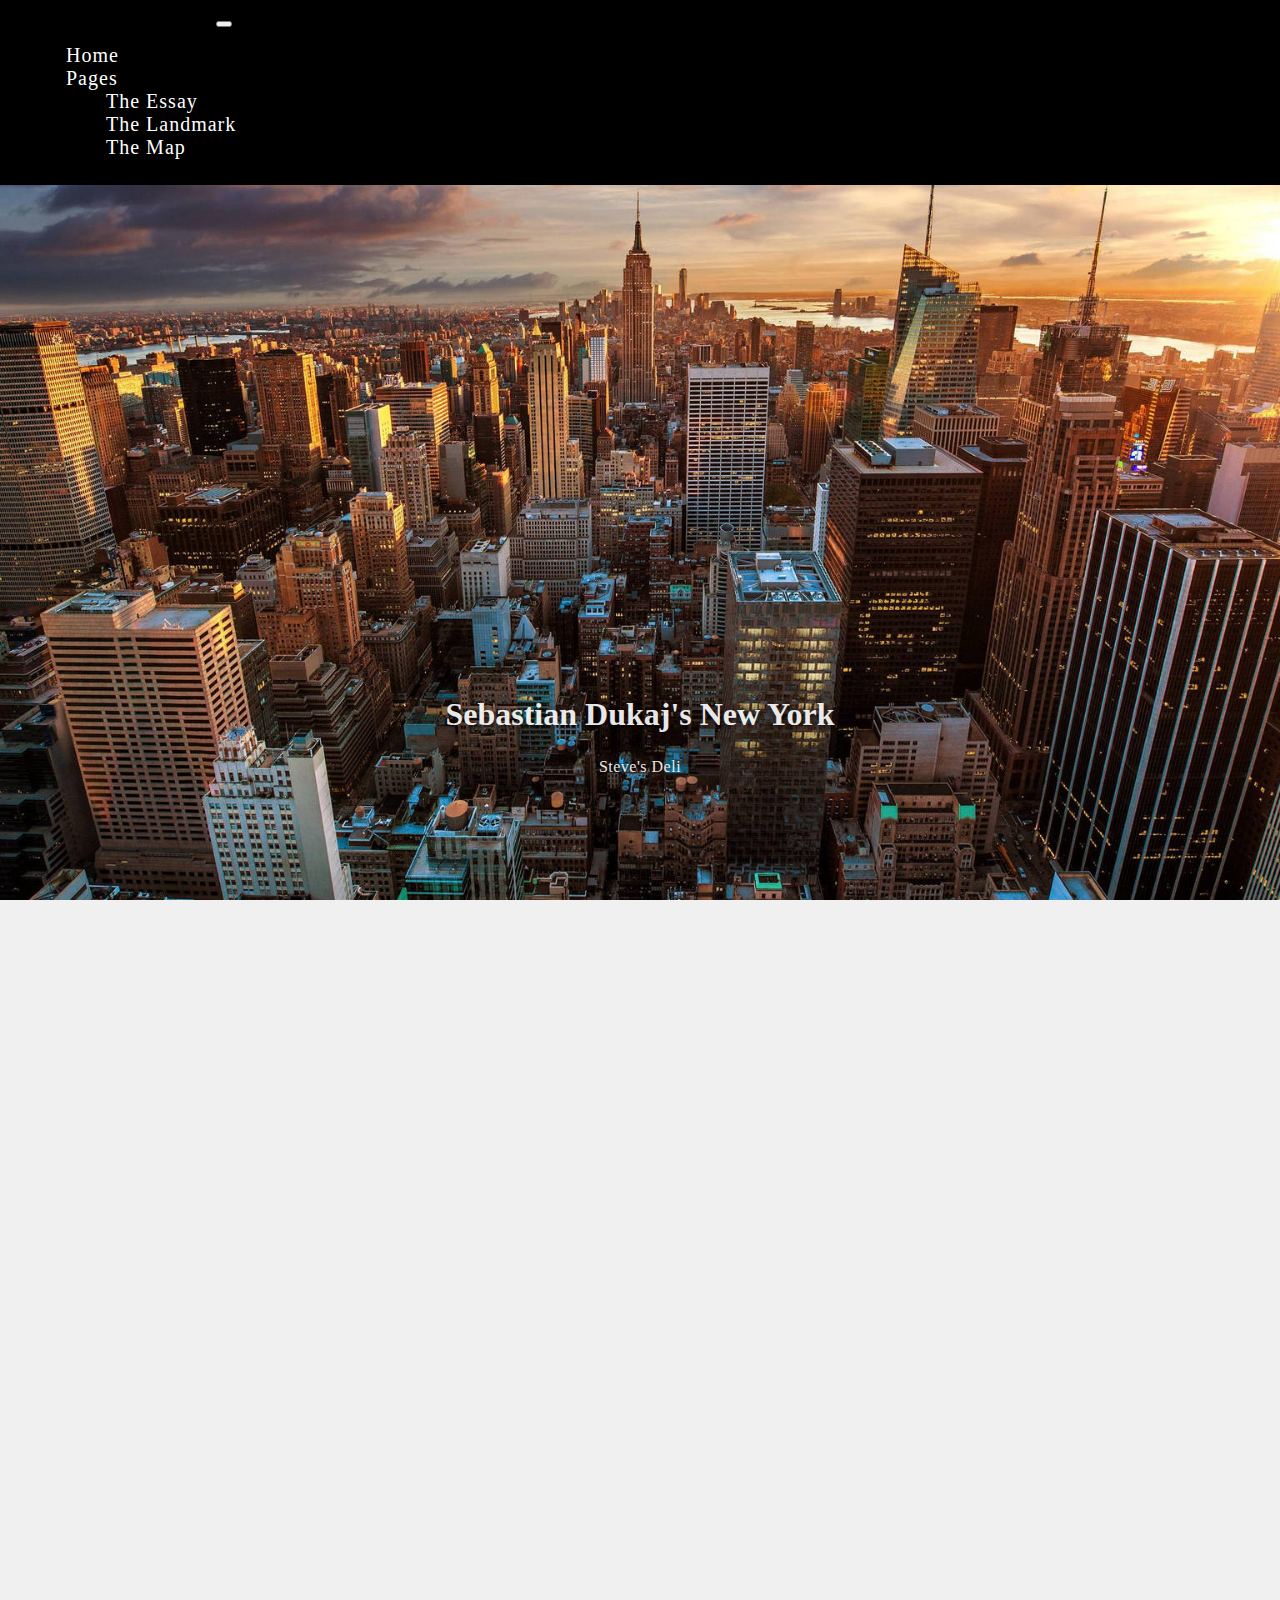
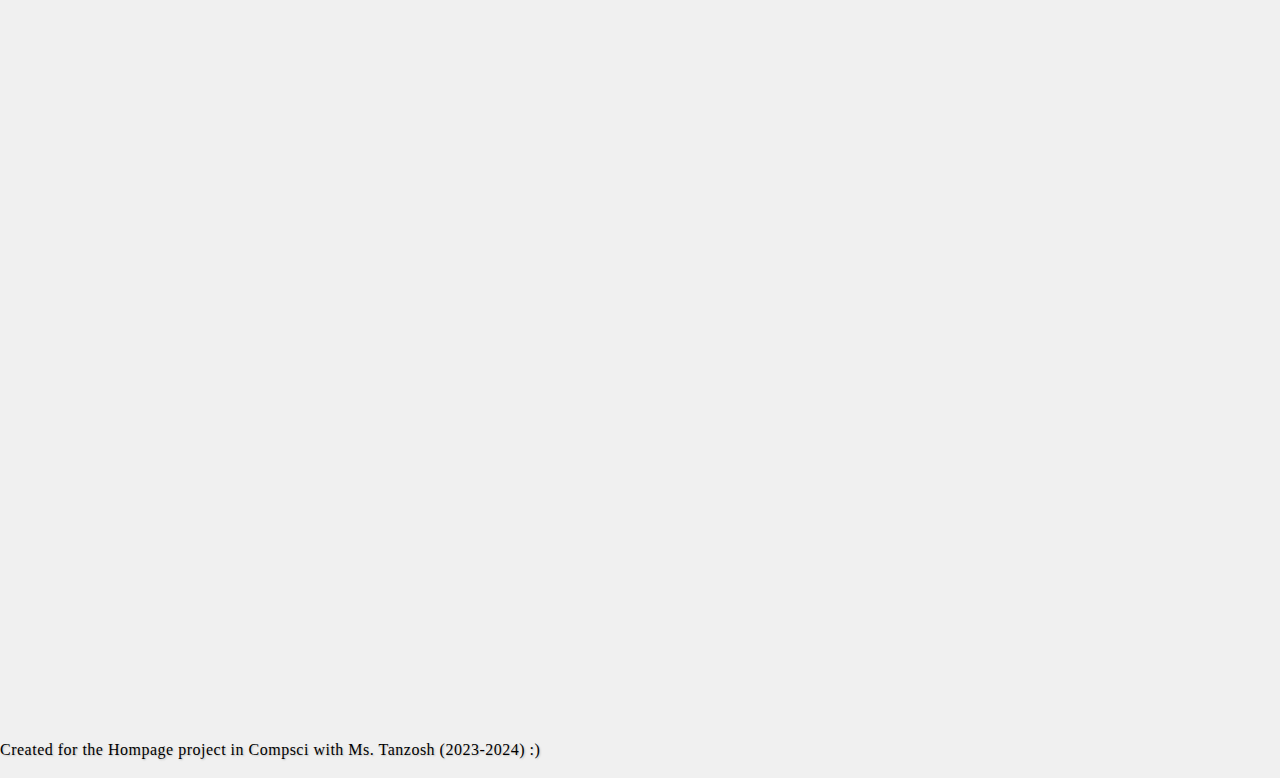
<file: homepage/index.html>
<!DOCTYPE html>
<html lang="en">

    <head>
        <script src="java.js"></script>
        <link href="https://cdn.jsdelivr.net/npm/bootstrap@5.2.3/dist/css/bootstrap.min.css" rel="stylesheet" integrity="sha384-rbsA2VBKQhggwzxH7pPCaAqO46MgnOM80zW1RWuH61DGLwZJEdK2Kadq2F9CUG65" crossorigin="anonymous">
        <script src="https://cdn.jsdelivr.net/npm/bootstrap@5.2.3/dist/js/bootstrap.bundle.min.js" integrity="sha384-kenU1KFdBIe4zVF0s0G1M5b4hcpxyD9F7jL+jjXkk+Q2h455rYXK/7HAuoJl+0I4" crossorigin="anonymous"></script>
        <link href="style.css" rel="stylesheet">
        <title>Homepage</title>
    </head>

    <body>
        <nav class="navbar navbar-expand-lg navbar navbar-dark bg-dark">
            <div class="container-fluid">
                <span class="navbar-brand fw-bold text-white" href="#" style="background-color: transparent;">Sebastian Dukaj's New York</span>
                <button class="navbar-toggler" type="button" data-bs-toggle="collapse" data-bs-target="#navbarNav" aria-controls="navbarNav" aria-expanded="false" aria-label="Toggle navigation">
                    <span class="navbar-toggler-icon"></span>
                </button>
                <div class="collapse navbar-collapse" id="navbarNav">
                    <ul class="navbar-nav">
                        <li class="nav-item">
                            <a class="nav-link" href="#">Home</a>
                        </li>
                        <li class="nav-item dropdown">
                            <a class="nav-link dropdown-toggle" href="#" role="button" data-bs-toggle="dropdown" aria-expanded="false">
                                Pages
                            </a>
                            <ul class="dropdown-menu dropdown-menu-dark">
                                <li><a class="dropdown-item" href="essay.html">The Essay</a></li>
                                <li><a class="dropdown-item" href="landmark.html">The Landmark</a></li>
                                <li><a class="dropdown-item" href="map.html">The Map</a></li>
                            </ul>
                        </li>
                    </ul>
                </div>
            </div>
        </nav>

        <section class="hero" style="background-image: url('images/skyline.jpg');">
            <div class="container text-center">
                <h1 class="display-4 fw-bold text-white hero-text">Sebastian Dukaj's New York</h1>
                <p class="lead text-white hero-text">Steve's Deli</p>
            </div>
        </section>

        <section class="py-5 reveal">
            <div class="container">
                <h2 class="text-center mb-5">About Me</h2>
                <div class="row">
                    <div class="col-md-4">
                        <figure class="text-center">
                            <img src="images/albaniaa.png" alt="Author Image" class="img-fluid rounded mb-2">
                            <figcaption class="figure-caption">Here's a flag of Albania.</figcaption>
                        </figure>
                    </div>
                    <div class="col-md-8">
                        <p>My name's Sebastian, and im currently 16 years old, in my junior year at NEST. I was born in the Bronx, but both my parents are from Albania (Flag pictured on the left). This website will be based on a location very important to me. </p>
                        <p>Steve's Deli, the place I wrote about for my 'Write Your New York' assignment, is a place I've frequented for as long as I can remember. If you're in the Bronx, I definitely reccomond visiting to try their signature pastrami sandwich.</p>
                        <p>To navigate the site, you can either use the dorpdown on the top, or click on the cards below.</p>
                        <p> On a final note, I really reccomend you try out computer science with Ms. Tanzosh, so you can create cool things like this website. Even with no background experience, you can excel. If you end up liking the class, and pursue CS in the future, it can push you into jobs that you'll love.</p>
                    </div>
                </div>
            </div>
        </section>

        <section class="py-4 reveal">
            <div class="container">
                <h2 class="text-center mb-5">Pages</h2>
                <div class="row row-cols-1 row-cols-md-3 g-4">
                    <div class="col">
                        <div class="card h-100" id="cat-card">
                            <img src="images/essay3.png" class="card-img-top essay" alt="...">
                            <div class="card-body">
                                <h5 class="card-title">The Essay</h5>
                                <p class="card-text">You can click on this card to be taken to the Essay page!</p>
                            </div>
                        </div>
                    </div>
                    <div class="col">
                        <div class="card h-100" id="body-card">
                            <img src="images/deli.png" class="card-img-top body-image" alt="...">
                            <div class="card-body">
                                <h5 class="card-title">The Landmark</h5>
                                <p class="card-text">You can click on this card to be taken to the Landmark page!</p>
                            </div>
                        </div>
                    </div>
                    <div class="col">
                        <div class="card h-100" id="cat2-card">
                            <img src="images/map.png" class="card-img-top cat-pic3" alt="...">
                            <div class="card-body">
                                <h5 class="card-title">The Map</h5>
                                <p class="card-text">You can click on this card to be taken to the Map page!</p>
                            </div>
                        </div>
                    </div>
                </div>
            </div>
            <script src="links.js"></script>
        </section>

        <footer class="bg-dark text-white py-3">
            <div class="container text-center">
                <p class="mb-0">Created for the Hompage project in Compsci with Ms. Tanzosh (2023-2024) :)</p>
            </div>
        </footer>

    </body>

    <head>
        <html>
</file>
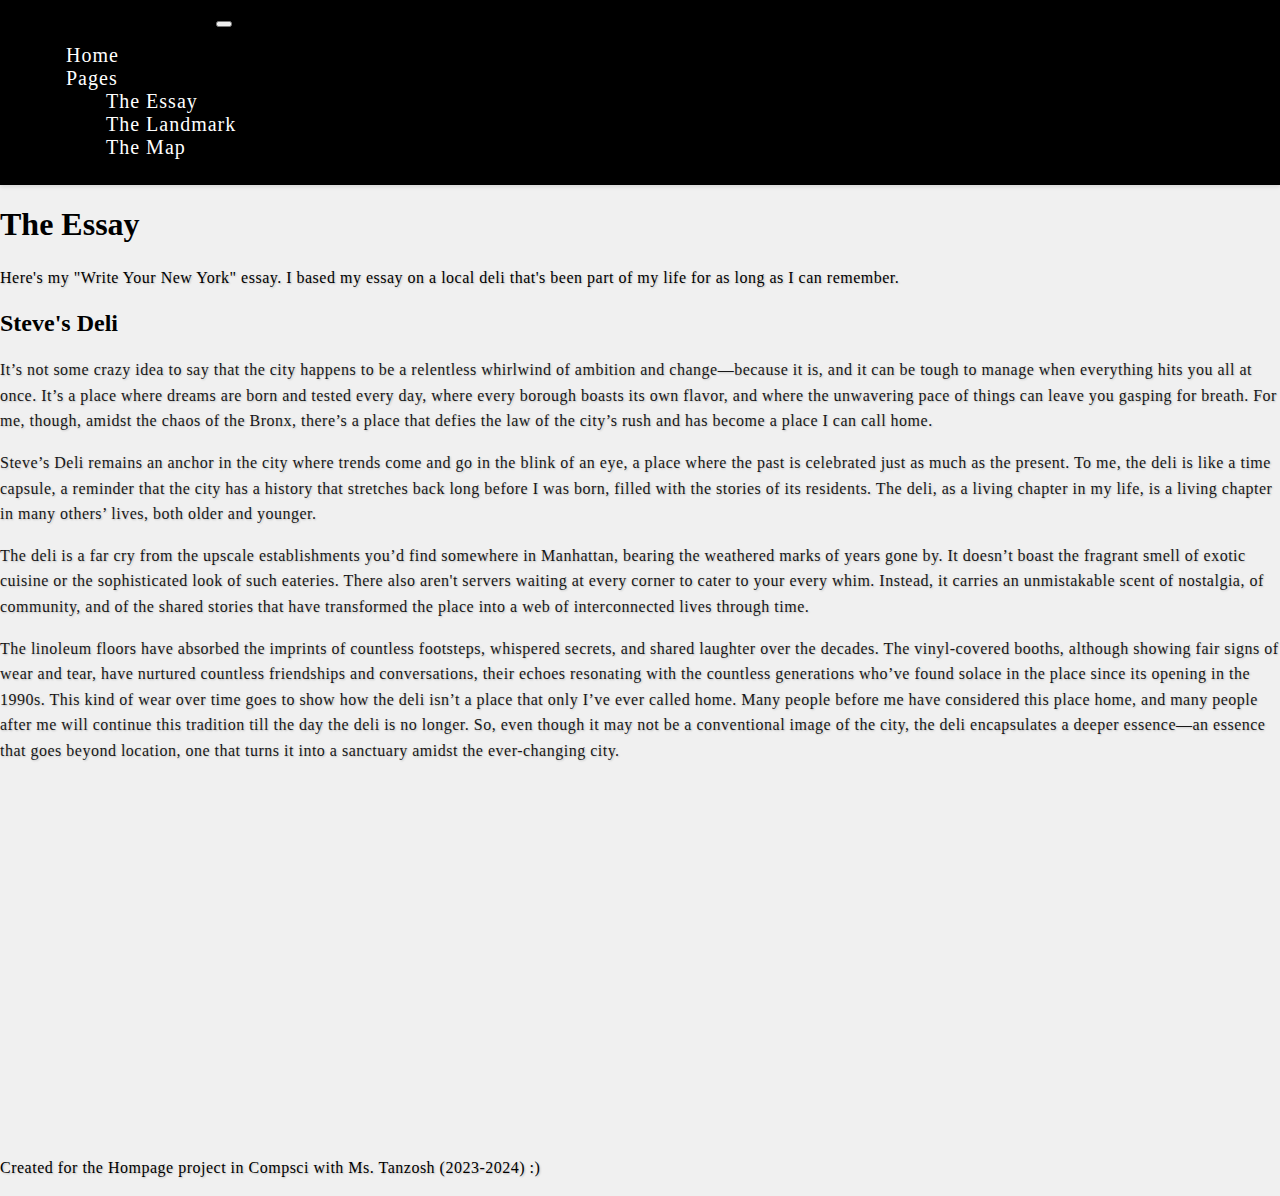
<file: homepage/essay.html>
<!DOCTYPE html>
<html lang="en">

    <head>
        <meta charset="UTF-8">
        <meta name="viewport" content="width=device-width, initial-scale=1.0">
        <title>Essay Page</title>
        <link href="https://cdn.jsdelivr.net/npm/bootstrap@5.2.3/dist/css/bootstrap.min.css" rel="stylesheet" integrity="sha384-rbsA2VBKQhggwzxH7pPCaAqO46MgnOM80zW1RWuH61DGLwZJEdK2Kadq2F9CUG65" crossorigin="anonymous">
        <link href="style.css" rel="stylesheet">
    </head>

    <body>
        <nav class="navbar navbar-expand-lg navbar navbar-dark bg-dark">
            <div class="container-fluid">
                <span class="navbar-brand fw-bold text-white" href="#" style="background-color: transparent;">Sebastian Dukaj's New York</span>
                <button class="navbar-toggler" type="button" data-bs-toggle="collapse" data-bs-target="#navbarNav" aria-controls="navbarNav" aria-expanded="false" aria-label="Toggle navigation">
                    <span class="navbar-toggler-icon"></span>
                </button>
                <div class="collapse navbar-collapse" id="navbarNav">
                    <ul class="navbar-nav">
                        <li class="nav-item">
                            <a class="nav-link" href="index.html">Home</a>
                        </li>
                        <li class="nav-item dropdown">
                            <a class="nav-link dropdown-toggle" href="#" role="button" data-bs-toggle="dropdown" aria-expanded="false">
                                Pages
                            </a>
                            <ul class="dropdown-menu dropdown-menu-dark">
                                <li><a class="dropdown-item" href="essay.html">The Essay</a></li>
                                <li><a class="dropdown-item" href="landmark.html">The Landmark</a></li>
                                <li><a class="dropdown-item" href="map.html">The Map</a></li>
                            </ul>
                        </li>
                    </ul>
                </div>
            </div>
        </nav>

        <div class="container py-5">
            <h1 class="text-center mb-5">The Essay</h1>
            <div class="row">
                <div class="col-md-8 offset-md-2">
                    <p>Here's my "Write Your New York" essay. I based my essay on a local deli that's been part of my life for as long as I can remember.</p>
                    <h2>Steve's Deli</h2>
                    <p class="hero-text3">It’s not some crazy idea to say that the city happens to be a relentless whirlwind of ambition and change—because it is, and it can be tough to manage when everything hits you all at once. It’s a place where dreams are born and tested every day, where every borough boasts its own flavor, and where the unwavering pace of things can leave you gasping for breath. For me, though, amidst the chaos of the Bronx, there’s a place that defies the law of the city’s rush and has become a place I can call home.</p>
                    <p class="hero-text2"> Steve’s Deli remains an anchor in the city where trends come and go in the blink of an eye, a place where the past is celebrated just as much as the present. To me, the deli is like a time capsule, a reminder that the city has a history that stretches back long before I was born, filled with the stories of its residents. The deli, as a living chapter in my life, is a living chapter in many others’ lives, both older and younger.</p>
                    <p class="hero-text">The deli is a far cry from the upscale establishments you’d find somewhere in Manhattan, bearing the weathered marks of years gone by. It doesn’t boast the fragrant smell of exotic cuisine or the sophisticated look of such eateries. There also aren't servers waiting at every corner to cater to your every whim. Instead, it carries an unmistakable scent of nostalgia, of community, and of the shared stories that have transformed the place into a web of interconnected lives through time.</p>
                    <p class="hero-text4">The linoleum floors have absorbed the imprints of countless footsteps, whispered secrets, and shared laughter over the decades. The vinyl-covered booths, although showing fair signs of wear and tear, have nurtured countless friendships and conversations, their echoes resonating with the countless generations who’ve found solace in the place since its opening in the 1990s. This kind of wear over time goes to show how the deli isn’t a place that only I’ve ever called home. Many people before me have considered this place home, and many people after me will continue this tradition till the day the deli is no longer. So, even though it may not be a conventional image of the city, the deli encapsulates a deeper essence—an essence that goes beyond location, one that turns it into a sanctuary amidst the ever-changing city.</p>
                    <p class="reveal">The deli chooses to excel in simplicity over all else. It’s not about reinventing classic dishes; it’s about perfecting them. If it’s not on their small menu, they won't be afraid to let you know that they just can’t make it. But the menu, while small, is a testament to quality over quantity, as the food they do serve is the kind of food that makes you close your eyes and really savor each bite. The sandwiches are piled high with carefully chosen meats, crisp lettuce, and juicy tomatoes, all nestled between bread baked in-house. Each bite is a symphony of flavors that takes you back to a time when food was made with passion, not just as a commodity.</p>
                    <p class="reveal">Of course, the deli isn’t just a spot for a quick meal, or a spot to just get a bag of chips and leave. It’s a gathering place for those in the know in the East Bronx community. Here, it’s where friends will meet for a chat and have an annoyingly long stay, where families will come together for a hearty meal, and where new connections are formed on a daily. It isn’t just about the food or coffee; it’s about the people who walk through its doors.</p>
                    <p class="reveal">If you ask me, Steve’s Deli, with its weathered charm, commitment to simplicity, and unwavering authenticity, stands as a testament to the enduring spirit of the Bronx and the city itself. It’s a place where past meets present, where the heartbeat of a neighborhood can be heard in the clinking of glasses and the laughter of friends. This unassuming corner of the Bronx has carved out its own space in the grand tapestry of the city, a place where stories are shared and memories are made. Above all, though, it’s a place I can call home.</p>
                </div>
            </div>
        </div>

        <center><button type="button" class="btn btn-dark reveal"><a href="index.html" class="text-light text-decoration-none">Back to Home</a></button></center>
        <br>

        <footer class="bg-dark text-white py-3">
            <div class="container text-center">
                <p class="mb-0">Created for the Hompage project in Compsci with Ms. Tanzosh (2023-2024) :)</p>
            </div>
        </footer>

        <script src="java.js"></script>
        <script src="https://cdn.jsdelivr.net/npm/bootstrap@5.2.3/dist/js/bootstrap.bundle.min.js" integrity="sha384-kenU1KFdBIe4zVF0s0G1M5b4hcpxyD9F7jL+jjXkk+Q2h455rYXK/7HAuoJl+0I4" crossorigin="anonymous"></script>
    </body>

</html>
</file>
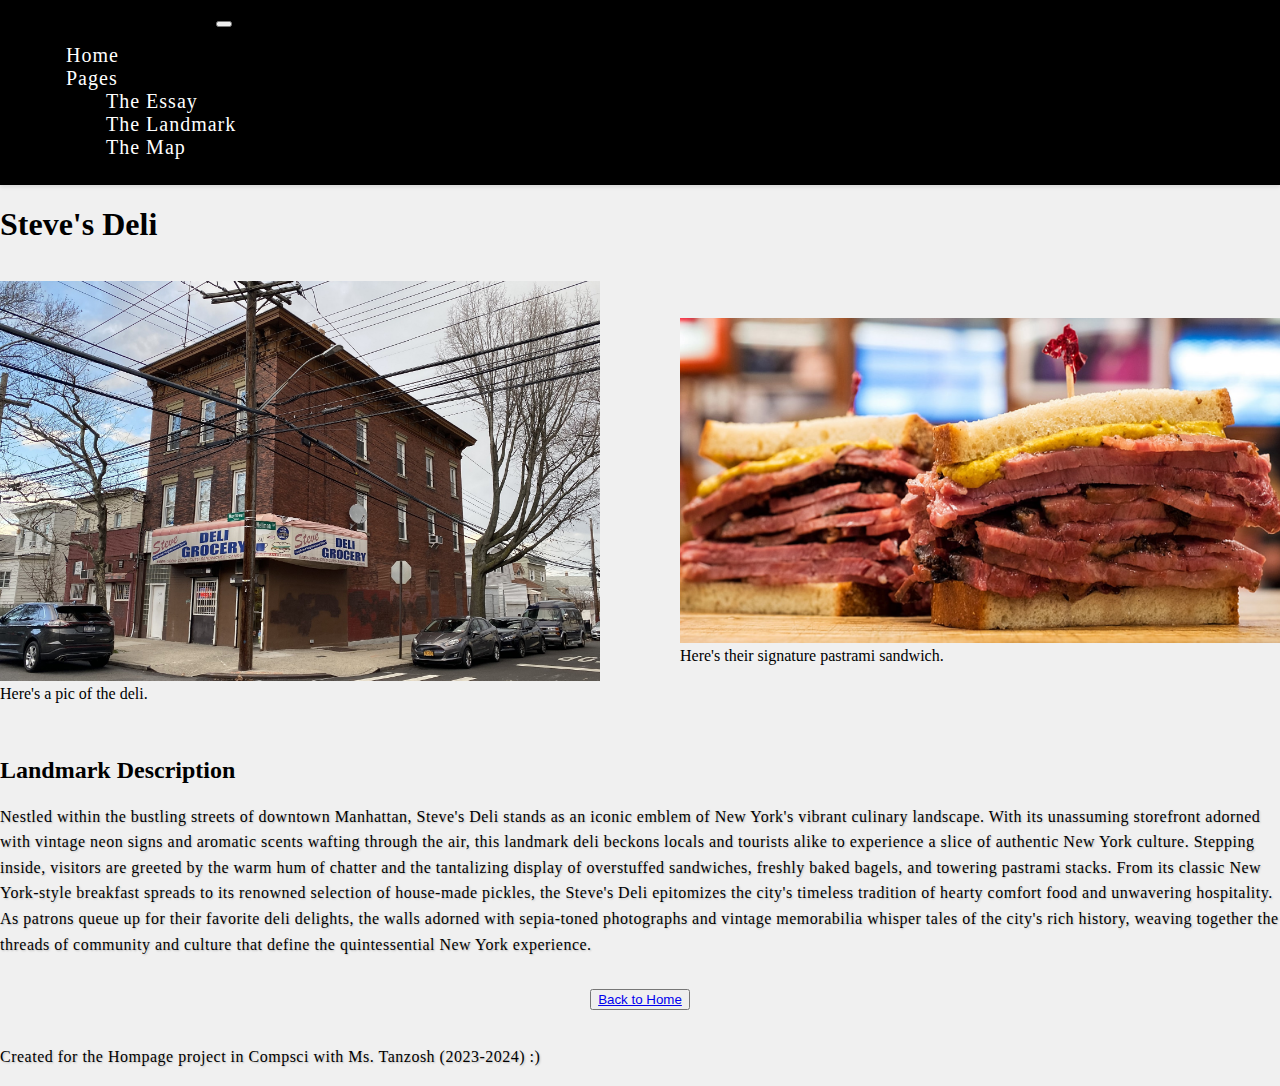
<file: homepage/landmark.html>
<!DOCTYPE html>
<html lang="en">

    <head>
        <meta charset="UTF-8">
        <meta name="viewport" content="width=device-width, initial-scale=1.0">
        <title>Landmark Page</title>
        <link href="https://cdn.jsdelivr.net/npm/bootstrap@5.2.3/dist/css/bootstrap.min.css" rel="stylesheet" integrity="sha384-rbsA2VBKQhggwzxH7pPCaAqO46MgnOM80zW1RWuH61DGLwZJEdK2Kadq2F9CUG65" crossorigin="anonymous">
        <link href="style.css" rel="stylesheet">
    </head>

    <body>
        <nav class="navbar navbar-expand-lg navbar navbar-dark bg-dark">
            <div class="container-fluid">
                <span class="navbar-brand fw-bold text-white" href="#" style="background-color: transparent;">Sebastian Dukaj's New York</span>
                <button class="navbar-toggler" type="button" data-bs-toggle="collapse" data-bs-target="#navbarNav" aria-controls="navbarNav" aria-expanded="false" aria-label="Toggle navigation">
                    <span class="navbar-toggler-icon"></span>
                </button>
                <div class="collapse navbar-collapse" id="navbarNav">
                    <ul class="navbar-nav">
                        <li class="nav-item">
                            <a class="nav-link" href="index.html">Home</a>
                        </li>
                        <li class="nav-item dropdown">
                            <a class="nav-link dropdown-toggle" href="#" role="button" data-bs-toggle="dropdown" aria-expanded="false">
                                Pages
                            </a>
                            <ul class="dropdown-menu dropdown-menu-dark">
                                <li><a class="dropdown-item" href="essay.html">The Essay</a></li>
                                <li><a class="dropdown-item" href="landmark.html">The Landmark</a></li>
                                <li><a class="dropdown-item" href="map.html">The Map</a></li>
                            </ul>
                        </li>
                    </ul>
                </div>
            </div>
        </nav>

        <section class="py-5">
            <div class="container">
                <h1 class="text-center mb-3">Steve's Deli</h1>
                <div class="row image-row">
                    <div class="col-md-5 text-center">
                        <figure class="text-center">
                            <img src="images/steves.jpg" class="img-fluid rounded shadow mb-4 image-1" alt="Image 1">
                            <figcaption class="figure-caption">Here's a pic of the deli.</figcaption>
                        </figure>
                    </div>
                    <div class="col-md-5 text-center">
                        <figure class="text-center">
                            <img src="images/pastrami.jpeg" class="img-fluid rounded shadow mb-4 image-2" alt="Image 2">
                            <figcaption class="figure-caption">Here's their signature pastrami sandwich.</figcaption>
                        </figure>
                    </div>
                </div>
                <br>
                <div class="row">
                    <div class="col-md-8 offset-md-2">
                        <h2>Landmark Description</h2>
                        <p>Nestled within the bustling streets of downtown Manhattan, Steve's Deli stands as an iconic emblem of New York's vibrant culinary landscape. With its unassuming storefront adorned with vintage neon signs and aromatic scents wafting through the air, this landmark deli beckons locals and tourists alike to experience a slice of authentic New York culture. Stepping inside, visitors are greeted by the warm hum of chatter and the tantalizing display of overstuffed sandwiches, freshly baked bagels, and towering pastrami stacks. From its classic New York-style breakfast spreads to its renowned selection of house-made pickles, the Steve's Deli epitomizes the city's timeless tradition of hearty comfort food and unwavering hospitality. As patrons queue up for their favorite deli delights, the walls adorned with sepia-toned photographs and vintage memorabilia whisper tales of the city's rich history, weaving together the threads of community and culture that define the quintessential New York experience.</p>
                    </div>
                </div>
            </div>
        </section>

        <center><button type="button" class="btn btn-dark"><a href="index.html" class="text-light text-decoration-none">Back to Home</a></button></center>
        <br>

        <footer class="bg-dark text-white py-3">
            <div class="container text-center">
                <p class="mb-0">Created for the Hompage project in Compsci with Ms. Tanzosh (2023-2024) :)</p>
            </div>
        </footer>

        <script src="java.js"></script>
        <script src="https://cdn.jsdelivr.net/npm/bootstrap@5.2.3/dist/js/bootstrap.bundle.min.js" integrity="sha384-kenU1KFdBIe4zVF0s0G1M5b4hcpxyD9F7jL+jjXkk+Q2h455rYXK/7HAuoJl+0I4" crossorigin="anonymous"></script>
    </body>

</html>
</file>
<file: homepage/style.css>
/* TODO: stop using pixel amounts use %s instead */
body {
    background-color: #f0f0f0;
    margin: 0;
    padding: 0;
}

.body-image {
    height: 55%;
}

.essay {
    height: 55%;
}

.container p {
    letter-spacing: 0.5px;
    line-height: 1.6;
    text-shadow: 1px 1px 2px rgba(0, 0, 0, 0.2);
}

.carousel-image {
    width: 30%;
    height: 398px;
    object-fit: cover;
}

.carousel-inner {
    width: 85%;
}

.card:hover {
    transform: scale(1.05);
    box-shadow: 0 4px 6px rgba(0, 0, 0, 0.1);
    transition: transform 0.3s, box-shadow 0.3s;
}

.card-img-top {
    padding-top: 20px;
}

.cat-pic3 {
    height: 55%;
}

.footer {
    background-color: #343a40;
    color: #fff;
    padding: 20px 0;
    text-align: center;
    font-size: 16px;
}

.hero {
    height: 100vh;
    background-image: url('skyline.jpg');
    background-size: cover;
    background-position: center;
    background-attachment: fixed;
    display: flex;
    align-items: center;
    justify-content: center;
    text-align: center;
    color: #fff;
    padding: 100px 0;
}

.col-md-4:hover {
    transform: scale(1.03);
    transition: transform 0.3s;
}

.col-md-5:hover {
    transform: scale(1.03);
    transition: transform 0.3s;
}

.image-row .col-md-5 {
    animation: fadeIn 1.5s ease-in-out;
}

.hero-text {
    opacity: 0.9;
    text-shadow: 2px 2px 4px rgba(0, 0, 0, 0.6);
    animation: fadeInText 2s ease-in-out forwards;
}

.hero-text2 {
    opacity: 0.9;
    text-shadow: 2px 2px 4px rgba(0, 0, 0, 0.6);
    animation: fadeInText 1.5s ease-in-out forwards;
}

.hero-text3 {
    opacity: 0.9;
    text-shadow: 2px 2px 4px rgba(0, 0, 0, 0.6);
    animation: fadeInText 1.3s ease-in-out forwards;
}

.hero-text4 {
    opacity: 0.9;
    text-shadow: 2px 2px 4px rgba(0, 0, 0, 0.6);
    animation: fadeInText 2.1s ease-in-out forwards;
}

.image-row {
    display: flex;
    justify-content: center;
    align-items: center;
}

.image-1 {
    width: 600px;
    height: 400px;
    object-fit: cover;
}

.image-2 {
    width: 600px;
    height: 325px;
    object-fit: cover;
}

.navbar {
    background-color: black;
    padding: 10px;
    box-shadow: 0 2px 4px rgba(0, 0, 0, 0.1);
}

.navbar a {
    color: white;
    padding: 10px 16px;
    text-decoration: none;
    font-size: 20px;
    letter-spacing: 1px;
    margin-right: 10px;
}

.navbar a:hover {
    background-color: #0056b3;
    transition: background-color 0.35s ease;
}

.navbar-brand {
    margin-right: 20px;
}

.reveal {
    opacity: 0;
    transform: translateY(20px);
    transition: opacity 2s, transform 2s;
}

.reveal.active {
    opacity: 1;
    transform: translateY(0);
}

.py-5 {
    padding-bottom: 1rem !important;
}

@keyframes fadeInText {
    from {
        opacity: 0;
        transform: translateY(50px);
    }

    to {
        opacity: 1;
        transform: translateY(0);
    }
}

@keyframes fadeIn {
    from {
        opacity: 0;
        transform: translateY(50px);
    }

    to {
        opacity: 1;
        transform: translateY(0);
    }
}
</file>
